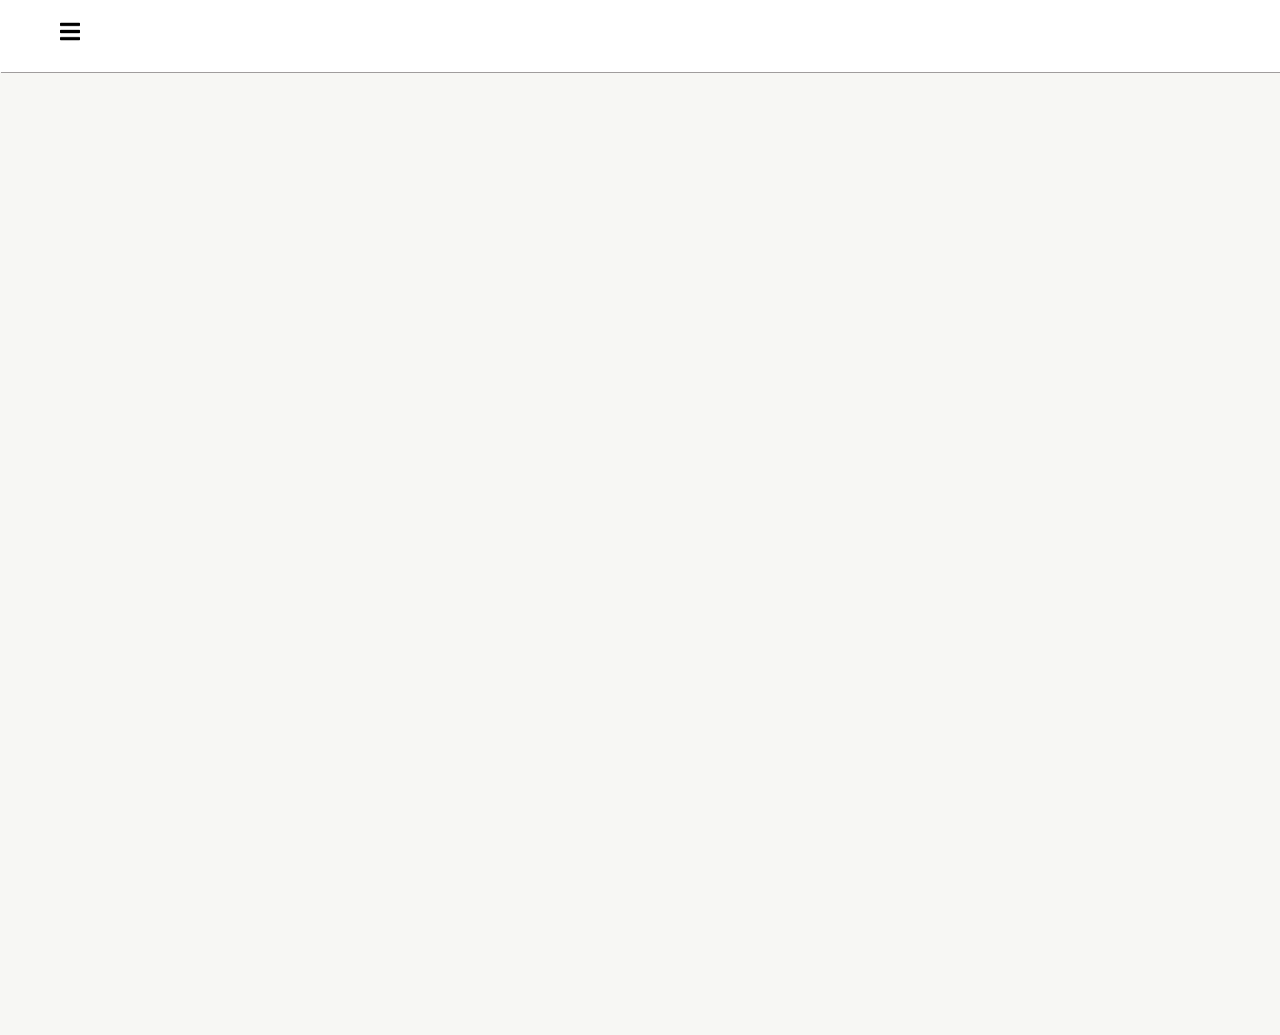
<file: index.html>
<!DOCTYPE html>
<html lang="en">

<head>
    <meta charset="UTF-8">
    <meta http-equiv="X-UA-Compatible" content="IE=edge">
    <meta name="viewport" content="width=device-width, initial-scale=1.0">
    <link rel="stylesheet" href="css/style.css">
    <title>Canteen Food Ordering System</title>
</head>

<body>
    <div class="container">

        <div class="fa-bars-cross">
            <img class="fa-bars" src="img/fa-bars.png" height="23px" alt="">
            <img class="cross" src="img/cross.png" height="23px" alt="">
        </div>
        <div class="container-1 nav-go">
            <div class="navigation-bar">
                <nav>
                    <div class="logo-text">
                        <p>🍔Canteen</p>
                    </div>
                    <div class="food-item-reports">
                    </div>
                    
                    <ul>
                        <li><a id="food-item-report" href="#">Food item report</a></li>
                        <li><a href="add-item.html">Add item</a></li>
                        <li><a href="#">Add Sell</a></li>
                        <li><a href="#">Sell report</a></li>
                        <li><a href="#">Logout</a></li>
                    </ul>
                </nav>
            </div>
        </div>

        <div class="container-2">
            <div class="top-bar"></div>

        </div>
    </div>

    <script src="js/index.js"></script>
</body>

</html>
</file>
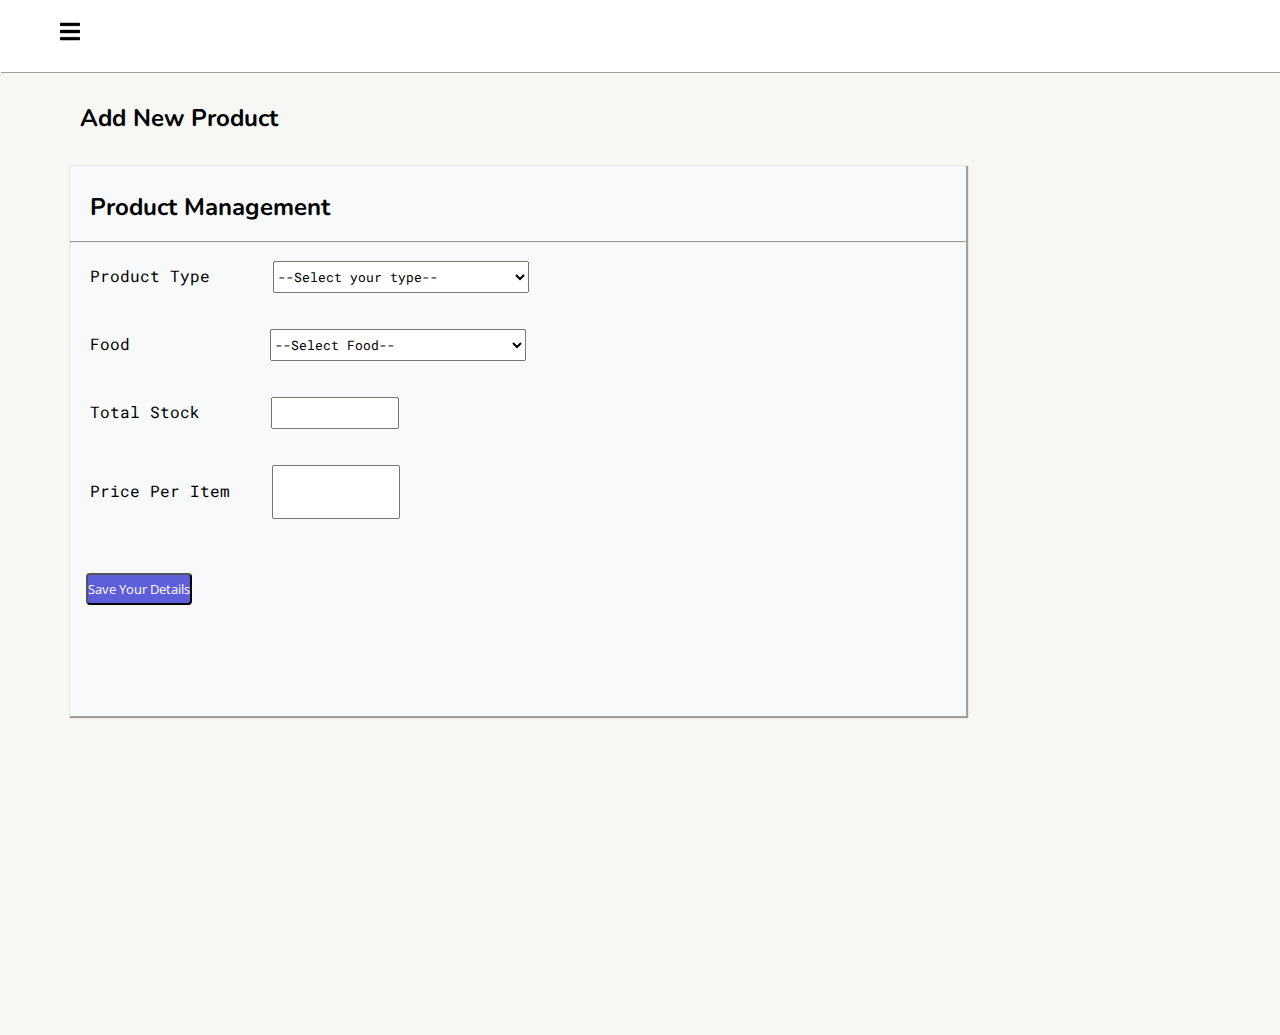
<file: add-item.html>
<!DOCTYPE html>
<html lang="en">

<head>
    <meta charset="UTF-8">
    <meta http-equiv="X-UA-Compatible" content="IE=edge">
    <meta name="viewport" content="width=device-width, initial-scale=1.0">
    <link rel="stylesheet" href="css/style.css">
    <title>Canteen Food Ordering System</title>
</head>

<body>
    <div class="container">

        <div class="fa-bars-cross">
            <img class="fa-bars" src="img/fa-bars.png" height="23px" alt="">
            <img class="cross" src="img/cross.png" height="23px" alt="">
        </div>
        <div class="container-1 nav-go">
            <div class="navigation-bar">
                <nav>
                    <div class="logo-text">
                        <p>🍔Canteen</p>
                    </div>
                    <div class="food-item-reports">
                    </div>

                    <ul>
                        <li><a id="food-item-report" href="#">Food item report</a></li>
                        <li><a href="add-item.html">Add item</a></li>
                        <li><a href="#">Add Sell</a></li>
                        <li><a href="#">Sell report</a></li>
                        <li><a href="#">Logout</a></li>
                    </ul>
                </nav>
            </div>
        </div>

        <div class="container-2">
            <div class="top-bar">
                
            </div>
            <div class="add-item">
                <h1>Add New Product</h1>

                <div class="product-table">
                    <p id="product-management">Product Management</p>
                    <br><br>
                    <hr>
                    <br>
                    <p>Product Type</p>
                    <select name="" id="food-type-select">
                        <option value="">--Select your type--</option>
                        <option value="veg">Veg</option>
                        <option value="">Non-veg</option>
                    </select>
                    <br><br><br>
                    <p>Food</p>
                    <select name="" id="food-select">
                        <option value="">--Select Food--</option>
                        <option value="c-b" id="c-b" class="c-b">Chicken-Burger</option>
                        <option value="s" id="s">Samosa</option>
                        <option value="v-n" id="v-n">Veg Noodles</option>
                        <option value="c-n" id="c-n">Chicken Noodles</option>
                        <option value="v-m" id="v-m">Veg Manchurian</option>
                        <option value="c-m" id="c-m">Chicken Manchurian</option>
                    </select>

                    <br><br><br>
                    <p>Total Stock</p>
                    <input type="number" id="stock">
                    <br><br><br>
                    <p>Price Per Item</p>
                    <input type="text" name="" id="price-per-item">

                    <br><br><br><br>
                    <input type="submit" value="Save Your Details" id="save-detail">
                </div>
            </div>
        </div>

    </div>

    <script src="js/index.js"></script>
</body>

</html>
</file>
<file: css/style.css>
@import url('https://fonts.googleapis.com/css2?family=Poppins:wght@300&display=swap');
@import url('https://fonts.googleapis.com/css2?family=Nunito:ital,wght@1,200&display=swap');
@import url('https://fonts.googleapis.com/css2?family=Roboto+Mono:wght@300&display=swap');
@import url('https://fonts.googleapis.com/css2?family=Open+Sans&display=swap');
*{
    margin: 0;
    padding: 0;
    box-sizing: border-box;
}

.container{
    display: flex;
}

.container-1{
    width: 290px;
    height: 115vh;
    background-color: #e4e1be;
    transition:  transform 0.3s ease-in-out;
}


.container-1 nav ul li a{
    text-decoration: none;
    color: black;   
    font-size: 1.2rem;
    font-family: 'Poppins', sans-serif;
}

.container-1 nav ul li a:hover{
    color: #7685da;

}

.container-1 nav ul li{
    margin: 20px 0;
    list-style: none;
}

.container-1 nav ul{
    margin-top: 20px;
    margin-left: 20px;
}

.logo-text{
    margin-top: -2px;
    font-size: 1.6rem;
    font-family: 'Poppins', sans-serif;
}
.logo-text p{
    padding: 10px;
    background-color: #83825e;
    color: white;
}

.logo-text p{
    margin-top: 2px;
}

.food-item-reports{
    color: white;
    font-size: 1.3rem;
    margin-top: 2px;
    margin-left: 0px;
    padding: 10px;
    font-family: 'Poppins', sans-serif;   

}

.food-item-reports a{
    text-decoration: none;
    color: white;
}

.container-2{
    width: 105vw;
    height: 115vh;
    background-color: rgb(247, 247, 244);
}

.fa-bars-cross{
    position: absolute;
    top: 20px;
}

.fa-bars-cross .cross{
    margin-top: 1px;
    margin-left: 16rem;
    cursor: pointer;
}

.fa-bars-cross .fa-bars{
    position: absolute;
    margin-left: 60px;
    cursor: pointer;
}

.nav-go{
    position: absolute;
    transform: translate(-294px , 0px);
}

@media screen and (max-width: 1318px) {
    .fa-bars-cross .cross{
        left: 230px;
    }
}

.top-bar{
    height: 72px;
    background-color: white;
    box-shadow: 1px 1px rgb(160, 157, 157);
}

.add-item h1{
    font-family: 'Nunito', sans-serif;
    font-size: 1.5rem;
    margin-left: 10px;
}

.add-item{
    margin: 30px 70px;
}

.add-item .product-table {
    margin-top: 32px;
    width: 70vw;
    height: 550px;
    background-color: rgb(248, 249, 250);
    box-shadow: 1px 1px 1px 1px rgb(160, 157, 157);

}

.add-item .product-table #product-management{
    display: inline-flex;
    margin-top: 25px;
    margin-left: 20px;
    font-family: 'Nunito', sans-serif;
    font-weight: bold;
    font-size: 1.5rem;
}

hr{
    color: black;
}

.add-item .product-table p{
    font-size: 1rem;
    font-family: 'Roboto Mono', monospace;
    display: inline-flex;
}

.add-item p{
    margin-left: 20px;
}

#food-type-select{
    height: 32px;
    font-family: 'Roboto Mono', monospace;
    margin-left: 3.7rem;
    width: 20vw;
}
#food-select{
    height: 32px;
    font-family: 'Roboto Mono', monospace;
    margin-left: 8.5rem;
    width: 20vw;
}
#stock  {
    height: 32px;
    font-family: 'Roboto Mono', monospace;
    margin-left: 4.2rem;
    width: 10vw;
    text-align: center;
}
#price-per-item{
    height: 6vh;
    font-family: 'Roboto Mono', monospace;
    margin-left: 2.4rem;
    width: 10vw;
    text-align: center;
}

#save-detail{
    height: 32px;
    /* font-family: 'Roboto Mono', monospace; */
    font-family: 'Open Sans', sans-serif;
    background-color: rgb(94, 94, 218);
    color: white;
    display: inline-flex;
    margin-left: 1rem;
    border-radius: 4px;
}

@media screen and (max-width: 375px) and (max-height: 667px){
    #food-type-select{
        margin-left: 0.6999999999999993rem;
    }
    #food-select{
        margin-left: 5.5rem;
    }


    .container-2{
        margin-left: -51px;
        width: 113vw;
    }
    .container-1{
        z-index: 1;
    }
    .fa-bars-cross{
        margin-left: -60px;
    }
    
    .fa-bars-cross .fa-bars{
        margin-left: 83px;
    }
}

@media screen and (max-width: 390px) and (max-height: 844px) {
    .container-2{
        width: 113vw;
    }

    #food-type-select{
        margin-left: 1.7000000000000002rem;
    }
}   

@media screen and (max-width: 360px) and (max-height: 740px) {

    #food-type-select{
        margin-left: 0.7000000000000002rem;
    }
    #food-select{
        margin-left: 5.5rem;
    }

    #stock{
        margin-left: 3.2rem;
    }

    #price-per-item{
        margin-left: 1.4rem;
    }

    .container-2{
        margin-left: -41px;
    }
    .container-1{
        z-index: 1;
    }
    .fa-bars-cross{
        margin-left: -50px;
    }
    
    .fa-bars-cross .fa-bars{
        margin-left: 83px;
    }
}


@media screen and (max-width: 540px) and (max-height: 720px){
    .container-2{
        width: 113vw;
    }
}

@media screen and (max-width: 344px) and (max-height: 675px){
    #food-type-select{
        margin-left: 0.6999999999999993rem;
    }
    #food-select{
        margin-left: 5.5rem;
    }
}
</file>
